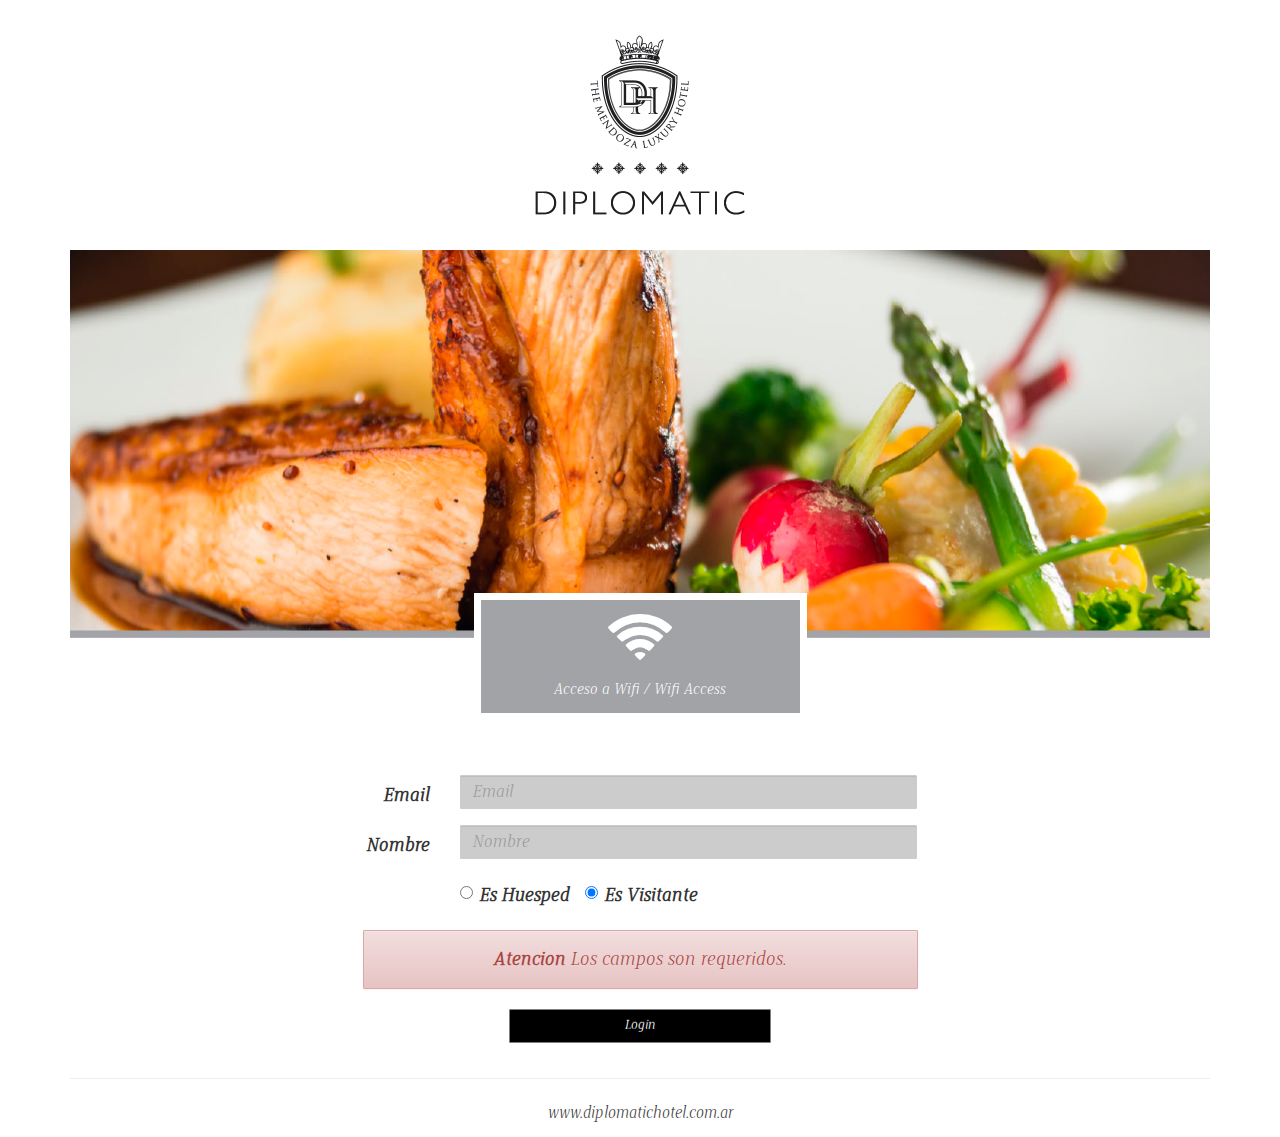
<file: index.html>
<!DOCTYPE html>
<html lang="en">
<head>
<meta charset="utf-8">
<meta http-equiv="X-UA-Compatible" content="IE=edge">
<meta name="viewport" content="width=device-width, initial-scale=1.0, maximum-scale=1.0, minimum-scale=1.0, user-scalable=no" />

    <title>Landing Hotel</title>

        <link rel="stylesheet" href="css/app.css">
        <link rel="stylesheet" href="css/my.css">
        <link rel="stylesheet" href="css/pikaday.css">
        <link rel="stylesheet" href="css/font-awesome.min.css">
</head>
<body>
    
<div class="container">   <!--inicio del contenedor principal--> 

    <div class="row">   <!--logo Principal-->

        <div class=" col-xs-12 col-lg-12  logo_movil ">

            <img id="logo-img" class=" img-responsive center-block" src="image/logo_d.png" />

        </div>
    </div>

<!--Slide imagenes-->

  <div class="row">

    <div class="  col-xs-12 col-lg-12  hidden-xs slide_relativo ">
              <div id="carousel-example-generic" class="carousel slide" data-ride="carousel">

                  <div class="carousel-inner" role="listbox">
                      <div class="item active">
                      <img src="image/slide/slide-foto1.jpg" alt="..." class="">

                      </div>
                      <div class="item">
                      <img src="image/slide/slide-foto2.jpg" alt="..." class="">

                      </div>

                      <div class="item">
                      <img src="image/slide/slide-foto3.jpg" alt="..." class="">

                      </div>
                  </div>
              </div>

              


    <div class="  col-xs-12 col-lg-12 ">
          <div class="wifi_content center-block ">
          
            <i class="fa fa-wifi fa-3x center-block" aria-hidden="true"></i>
            <p>Acceso a Wifi / Wifi Access</p>
          </div>
      </div>
      </div>
  </div>


<!--  wifi access movil-->

  <div class="row">
    <div class="  col-xs-12 col-lg-12  visible-xs  ">
          <div class="wifi_content center-block ">    
            <i class="fa fa-wifi fa-3x center-block" aria-hidden="true"></i>
            <p>Acceso Wifi / Wifi Access</p>
          </div>
      </div>
  </div>


 <!--formulario login-->

<div class="row">

	<div class="  col-xs-12 col-md-6 col-md-offset-3 ">


<form class="form-horizontal" id="form_log" action="ini.php">
  <div class="form-group">
    <label for="txtmail" class="col-sm-2 control-label">Email</label>
    <div class="col-sm-10">
      <input type="email" class="form-control input-md" id="txtmail" placeholder="Email" required>
    </div>
  </div>
  <div class="form-group">
    <label for="txtnombre" class="col-sm-2 control-label">Nombre</label>
    <div class="col-sm-10">
      <input type="text" class="form-control input-md" id="txtnombre" placeholder="Nombre" required>
    </div>
  </div>

<div class="form-group" id="divCheck">
  <label class="col-sm-2 control-label" for="check">Checkout</label>  
  <div class="col-sm-6">
  <input id="check" name="check" class="form-control input-md"  type="text" readonly="readonly">
  </div>
</div>


  <div class="form-group">
    <div class="col-sm-offset-2 col-sm-10">

  <div class="radio-inline">
    <label for="radios-0" id="radio-0">
      <input name="radios" id="radio0" value="1"  type="radio">
      Es Huesped
    </label>
	</div>
  <div class="radio-inline">
    <label for="radios-1" id="radio-1">
      <input name="radios" id="radio1" value="2" type="radio" checked="checked">
      Es Visitante
    </label>
	</div>
  </div>


    </div>

    <div class="alert alert-danger text-center" role="alert" id="alerta">
    <strong>Atencion</strong> Los campos son requeridos.
    </div>

    <!-- Button -->
    <div class="form-group">
      <div class=" col-xs-12 col-md-6 col-md-offset-3 ">
        <button id="btn" name="btn" class="btn btn-ttc btn-block" type="submit">Login</button>
      </div>
    </div>
    </form>


  </div>

</div>



  <div class="row">
    <div class="  col-xs-12 col-lg-12">

    <hr>
      <footer>

        <center><p><small>www.diplomatichotel.com.ar</small></p></center>

      </footer> 
    </div>

  </div>


</div><!--Fin del contenedor principal-->


</body>


<script src="js/jquery-3.1.0.min.js"></script>
<script src="js/bootstrap.js"></script>
<script src="js/moment.js"></script>
<script src="js/pikaday.js"></script>
<script src="js/main.js"></script>

</html>
</file>
<file: css/my.css>
@font-face {
    font-family: "Saya";
    font-style: normal;
    font-weight: normal;
    src: url("../fonts/Saya Serif FY Light Italic.woff") format("woff"), url("../fonts/SayaSerifFY-LtItalic.otf") format("opentype");
}

body{

font-family: "Saya";
font-size: 1.95em;
}

input[type=text ] {
    color: #231F20;
    font-size: 0.9em;
}

input[type=email ] {
    color: #231F20;
    font-size: 0.9em;
}

.social{
     color: #231F20;
 }

.wifi_borde{
    border-bottom: 1em solid #A1A3A6;
    margin-left: 1em;
}

/*cambio en el boton*/

.btn-ttc,
.btn-ttc:hover,
.btn-ttc:active {
  color: #fff;
  text-shadow: 0 -1px 0 rgba(255, 255, 255, 0.25);
  background-color: #000;
  border: solid 1px gray;
}
 

 
/* Estilos del estado :hover del botón */

.btn-ttc:hover {
  background-position: 0 -15px;
  background-color: #A1A3A6;
  color: #fff;
}





@media (min-width: 769px) 
{ 
    

.wifi_content {
    background-color: #A1A3A6;
    margin-bottom:0.5em;
    width: 30%;
    color: white;
    padding-top:0.5em;
    border: 0.4em solid #fff ;
    z-index: 9999;
    margin-top: -4%;
    margin-bottom: 5%;
}


.wifi_content p{
    font-size: 0.8em;
    padding: 0.7em;
    margin: auto;
    text-align: center;
}


.wifi_content i{
  position: relative;
  display: block;
  text-align: center;
    
}

.slide_relativo{
    position: relative;
}

    
}




@media (max-width: 768px ) {

    .wifi_content{
        background-color: #A1A3A6;
        margin-bottom:0.5em;
        width: 65%;
        color: white;
        padding-top:0.5em;
    }

    .wifi_content p{
        font-size: 0.8em;
        padding: 0.7em;
        margin: auto;
        text-align: center;
    }


    .wifi_content i{
    position: relative;
    display: block;
    text-align: center;
        
    }

    .logo_movil img{
        width: 50%; 
        height: 50%;

    }
  
}



/*@media (min-width: @screen-sm-min) and (max-width: @screen-sm-max) { ... }
@media (min-width: @screen-md-min) and (max-width: @screen-md-max) { ... }
@media (min-width: @screen-lg-min) { ... }*/
</file>
<file: css/pikaday.css>
@charset "UTF-8";

.pika-single {
    z-index: 9999;
    display: block;
    position: relative;
    color: #333;
    background: #F5F5F5;
    border: 1px solid #ccc;
    border-bottom-color: #bbb;
    font-family: "Helvetica Neue", Helvetica, Arial, sans-serif;
}

.pika-single:before,
.pika-single:after {
    content: " ";
    display: table;
}
.pika-single:after { clear: both }
.pika-single { *zoom: 1 }

.pika-single.is-hidden {
    display: none;
}

.pika-single.is-bound {
    position: absolute;
    box-shadow: 0 5px 15px -5px rgba(0,0,0,.5);
}

.pika-lendar {
    float: left;
    width: 240px;
    margin: 8px;
}

.pika-title {
    position: relative;
    text-align: center;
}

.pika-label {
    display: inline-block;
    *display: inline;
    position: relative;
    z-index: 9999;
    overflow: hidden;
    margin: 0;
    padding: 5px 3px;
    font-size: 16px;
    line-height: 20px;
    font-weight: bold;
    background-color: #F5F5F5;
}
.pika-title select {
    cursor: pointer;
    position: absolute;
    z-index: 9998;
    margin: 0;
    left: 0;
    top: 5px;
    filter: alpha(opacity=0);
    opacity: 0;
}

.pika-prev,
.pika-next {
    display: block;
    cursor: pointer;
    position: relative;
    outline: none;
    border: 0;
    padding: 0;
    width: 20px;
    height: 30px;
    /* hide text using text-indent trick, using width value (it's enough) */
    text-indent: 20px;
    white-space: nowrap;
    overflow: hidden;
    background-color: transparent;
    background-position: center center;
    background-repeat: no-repeat;
    background-size: 75% 75%;
    opacity: .5;
    *position: absolute;
    *top: 0;
}

.pika-prev:hover,
.pika-next:hover {
    opacity: 1;
}

.pika-prev,
.is-rtl .pika-next {
    float: left;
    background-image: url('[data-uri]');
    *left: 0;
}

.pika-next,
.is-rtl .pika-prev {
    float: right;
    background-image: url('[data-uri]');
    *right: 0;
}

.pika-prev.is-disabled,
.pika-next.is-disabled {
    cursor: default;
    opacity: .2;
}

.pika-select {
    display: inline-block;
    *display: inline;
}

.pika-table {
    width: 100%;
    border-collapse: collapse;
    border-spacing: 0;
    border: 0;
}

.pika-table th,
.pika-table td {
    width: 14.285714285714286%;
    padding: 0;
}

.pika-table th {
    color: #999;
    font-size: 12px;
    line-height: 25px;
    font-weight: bold;
    text-align: center;
}

.pika-button {
    cursor: pointer;
    display: block;
    box-sizing: border-box;
    -moz-box-sizing: border-box;
    outline: none;
    border: 0;
    margin: 0;
    width: 100%;
    padding: 5px;
    color: #666;
    font-size: 12px;
    line-height: 15px;
    text-align: right;
    background: #f5f5f5;
}

.pika-week {
    font-size: 11px;
    color: #999;
}

.is-today .pika-button {
    color: #33aaff;
    font-weight: bold;
}

.is-selected .pika-button {
    color: #fff;
    font-weight: bold;
    background: #33aaff;
    box-shadow: inset 0 1px 3px #178fe5;
    border-radius: 3px;
}

.is-inrange .pika-button {
    background: #D5E9F7;
}

.is-startrange .pika-button {
    color: #fff;
    background: #6CB31D;
    box-shadow: none;
    border-radius: 3px;
}

.is-endrange .pika-button {
    color: #fff;
    background: #33aaff;
    box-shadow: none;
    border-radius: 3px;
}

.is-disabled .pika-button,
.is-outside-current-month .pika-button {
    pointer-events: none;
    cursor: default;
    color: #999;
    opacity: .3;
}

.pika-button:hover {
    color: #fff;
    background: #009ED2;
    box-shadow: none;
    border-radius: 3px;
}

/* styling for abbr */
.pika-table abbr {
    border-bottom: none;
    cursor: help;
}
</file>
